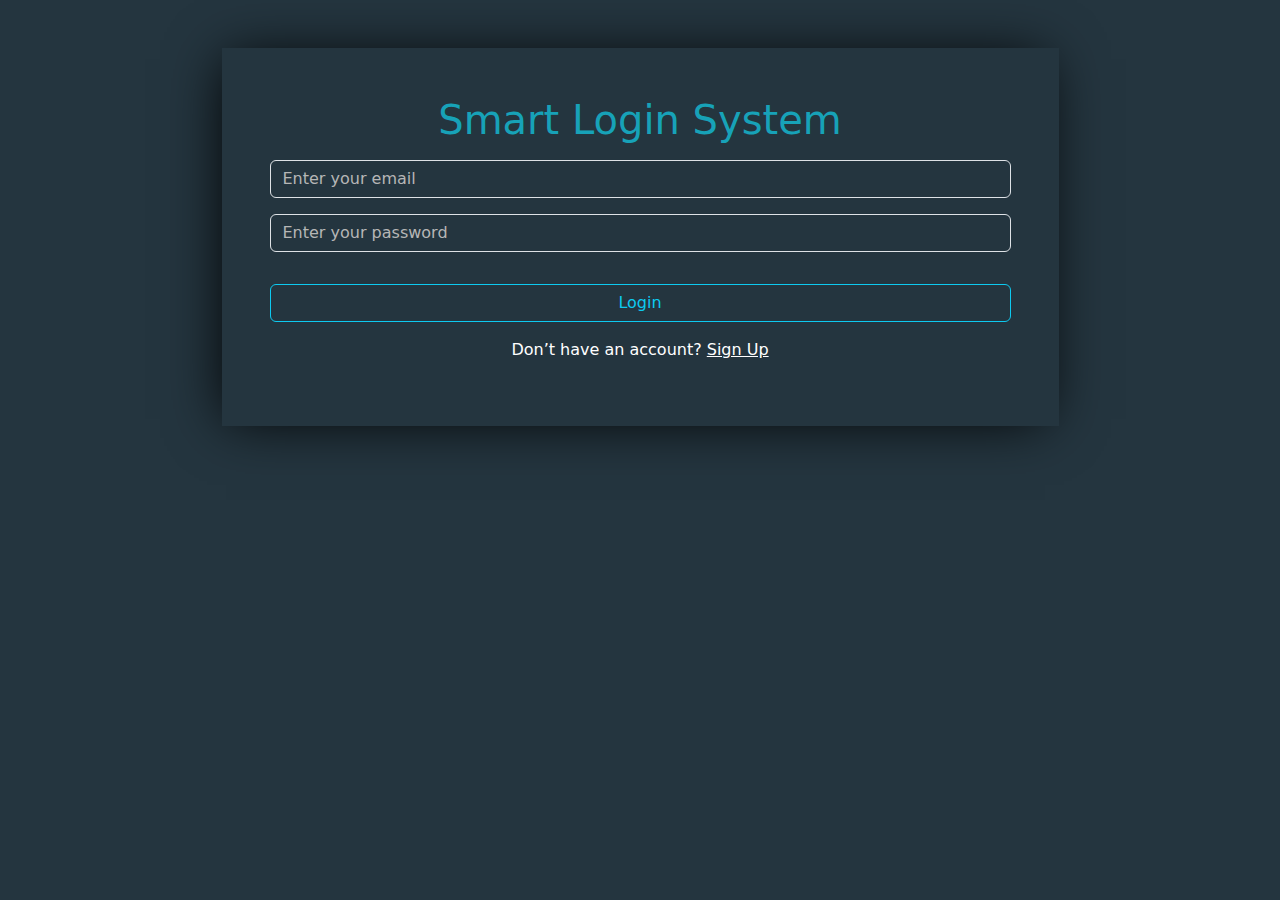
<file: index.html>
<!DOCTYPE html>
<html lang="en">
  <head>
    <meta charset="UTF-8" />
    <meta name="viewport" content="width=device-width, initial-scale=1.0" />
    <title>Smart Login System</title>

    <link href="https://fonts.googleapis.com/css2?family=Montserrat:wght@700;800&family=Oswald:wght@500&display=swap" rel="stylesheet">
    <link rel="stylesheet" href="https://cdnjs.cloudflare.com/ajax/libs/font-awesome/6.5.2/css/all.min.css" integrity="sha512-SnH5WK+bZxgPHs44uWIX+LLJAJ9/2PkPKZ5QiAj6Ta86w+fsb2TkcmfRyVX3pBnMFcV7oQPJkl9QevSCWr3W6A==" crossorigin="anonymous" referrerpolicy="no-referrer" />
    <link rel="stylesheet" href="css/bootstrap.min.css" />
    <link rel="stylesheet" href="css/main.css">

  </head>
  <body>

    <div class="container my-5 text-center ">
      <div class="login m-auto w-75 p-5 ">
          <h1>Smart Login System</h1>

          <input id="signinEmail" class="form-control my-3" placeholder="Enter your email" type="text">
          <input id="signinPassword" class="form-control my-3" placeholder="Enter your password" type="password">
          <p id="incorrect"> </p>

          <button id="loginbtn" class="btn btn-outline-info w-100 my-3">Login</button>
          <p class="text-white">Don’t have an account? <a class='text-white' href='signup.html'>Sign Up</a></p>

      </div>
  </div>




    <script src="js/bootstrap.bundle.min.js"></script>
    <script src="js/index.js"></script>

  </body>
</html>
</file>
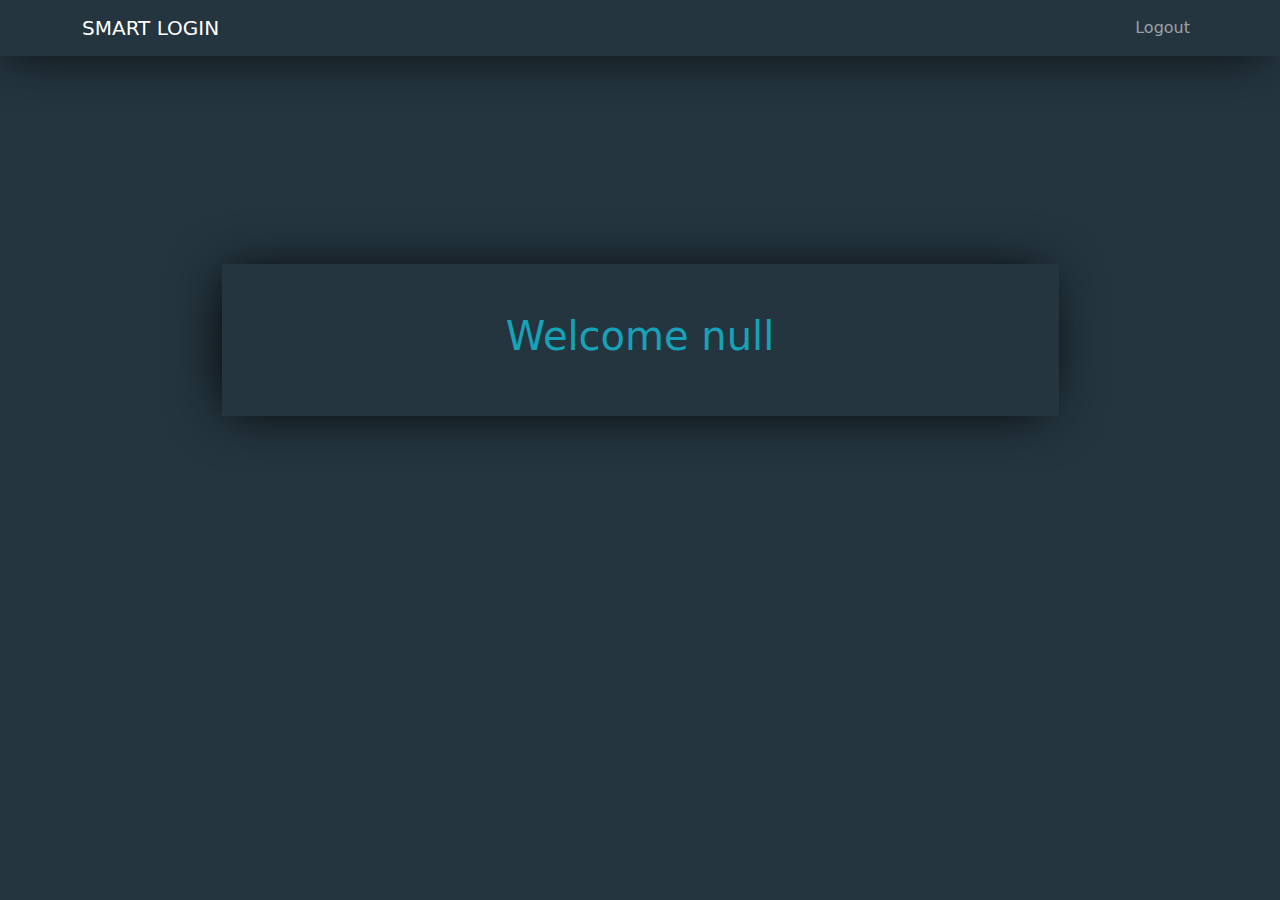
<file: home.html>
<!DOCTYPE html>
<html lang="en">
<head>
    <meta charset="UTF-8">
    <meta name="viewport" content="width=device-width, initial-scale=1.0">
    <title>Smart Login System</title>

    <link rel="stylesheet" href="css/bootstrap.min.css" />
    <link rel="stylesheet" href="css/home.css">

</head>
<body>
    <nav class="navbar navbar-expand-lg navbar-dark group">
        <div class="container">
            <a class="navbar-brand" href="#">SMART LOGIN</a>
            <button class="navbar-toggler" type="button" data-toggle="collapse" data-target="#navbarSupportedContent" aria-controls="navbarSupportedContent" aria-expanded="false" aria-label="Toggle navigation">
      <span class="navbar-toggler-icon"></span>
    </button>

            <div class="collapse navbar-collapse" id="navbarSupportedContent">
                <ul class="navbar-nav ms-auto ml-auto">

                    <li class="nav-item ">
                        <a class="nav-link btn btn-outline-warning" id="logOutBtn" >Logout</a>
                    </li>


                </ul>

            </div>
        </div>
    </nav>

    <div class="container my-5 text-center h-100 d-flex align-items-center">
        <div class="message m-auto w-75 p-5">
            <h1 id="userName"></h1>
        </div>
    </div>








    <script src="js/bootstrap.bundle.min.js"></script>

   <script src="js/home.js"></script>
</body>
</html>
</file>
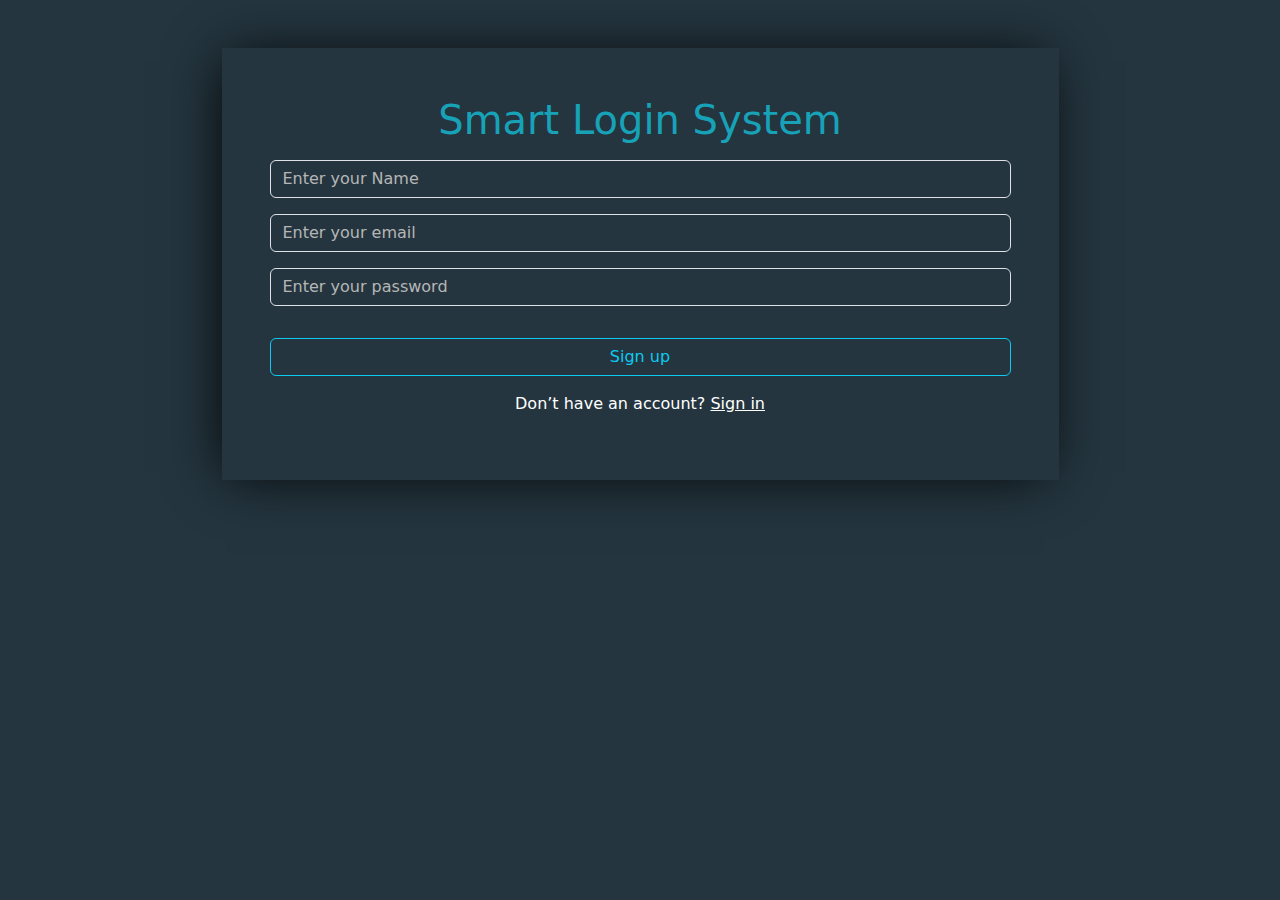
<file: signup.html>
<!DOCTYPE html>
<html lang="en">
<head>
    <meta charset="UTF-8">
    <meta name="viewport" content="width=device-width, initial-scale=1.0">
    <title>Document</title>
    <link rel="stylesheet" href="css/bootstrap.min.css" />
    <link rel="stylesheet" href="css/signup.css">
    <title>Smart Login System</title>

</head>
<body>


    <div class="container my-5 text-center ">
        <div class="login m-auto w-75 p-5 ">
            <h1>Smart Login System</h1>
            <input id="signupName" class="form-control my-3" placeholder="Enter your Name" type="text">

            <input id="signupEmail" class="form-control my-3" placeholder="Enter your email" type="text">
            <input id="signupPassword" class="form-control my-3" placeholder="Enter your password" type="password">
            <p id="incorrect"  class="d-none"> Invalid email or email already in use</p>
             <p id="correct" class="d-none">Success </p>

  
            <button id="SignUp" class="btn btn-outline-info w-100 my-3">Sign up</button>
            <p class="text-white">Don’t have an account? <a class='text-white' href='index.html'>Sign in</a></p>
  
        </div>
    </div>
  
  






















    <script src="js/bootstrap.bundle.min.js"></script>
    <script src="./js/signup.js"></script>

</body>
</html>
</file>
<file: css/main.css>
body{
    background-color: #24353F;
}

h1{
    color: #17A2B8;
}


.login {
    box-shadow: -5px 2px 54px -9px rgba(0, 0, 0, 1);
}

input,
textarea {
    background-color: transparent !important;
    color: #fff !important;
}

input::placeholder,
textarea::placeholder {
    color: rgb(182, 182, 182) !important;
}

input:focus,
textarea:focus {
    box-shadow: 0 0 0 0 transparent !important;
}
</file>
<file: css/home.css>
body{
    background-color: #24353F;

}

.navbar{
background-color: #24353F;
    box-shadow: -5px 2px 54px -9px rgba(0, 0, 0, 1);

}
#logoutbtn{
    outline: 1px solid #FFC107;
}
.message{
    box-shadow: -5px 2px 54px -9px rgba(0, 0, 0, 1);
    color: #17A2B8;
    margin-top: 10rem !important;
}
</file>
<file: css/signup.css>
body{
    background-color: #24353F;
}

h1{
    color: #17A2B8;
}


.login {
    box-shadow: -5px 2px 54px -9px rgba(0, 0, 0, 1);
}

input,
textarea {
    background-color: transparent !important;
    color: #fff !important;
}

input::placeholder,
textarea::placeholder {
    color: rgb(182, 182, 182) !important;
}

input:focus,
textarea:focus {
    box-shadow: 0 0 0 0 transparent !important;
}
</file>
